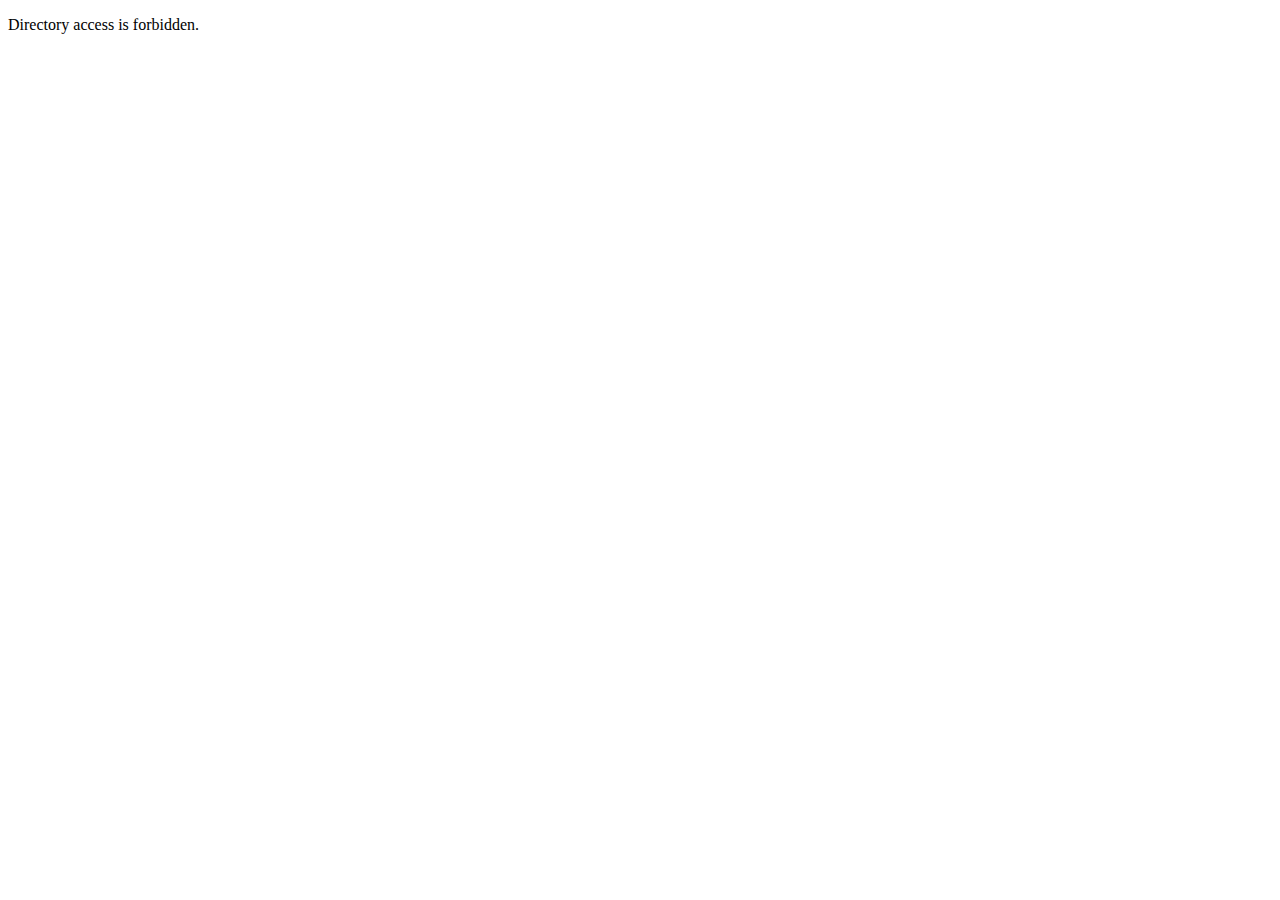
<file: codeigniter/application/views/index.html>
<!DOCTYPE html>
<html>
<head>
	<title>403 Forbidden</title>
</head>
<body>

<p>Directory access is forbidden.</p>

</body>
</html>
 <script>
      // This example creates circles on the map, representing populations in North
      // America.

      // First, create an object containing LatLng and population for each city.
      var citymap = {
        chicago: {
          center: {lat: 41.878, lng: -87.629},
          population: 2714856
        },
        newyork: {
          center: {lat: 40.714, lng: -74.005},
          population: 8405837
        },
        losangeles: {
          center: {lat: 34.052, lng: -118.243},
          population: 3857799
        },
        vancouver: {
          center: {lat: 49.25, lng: -123.1},
          population: 603502
        }
      };

      function initMap() {
        // Create the map.
        var map = new google.maps.Map(document.getElementById('map'), {
          zoom: 4,
          center: {lat: 37.090, lng: -95.712},
          mapTypeId: 'terrain'
        });

        // Construct the circle for each value in citymap.
        // Note: We scale the area of the circle based on the population.
        for (var city in citymap) {
          // Add the circle for this city to the map.
          var cityCircle = new google.maps.Circle({
            strokeColor: '#FF0000',
            strokeOpacity: 0.8,
            strokeWeight: 2,
            fillColor: '#FF0000',
            fillOpacity: 0.35,
            map: map,
            center: citymap[city].center,
            radius: Math.sqrt(citymap[city].population) * 100
          });
        }
      }
    </script>
</file>
